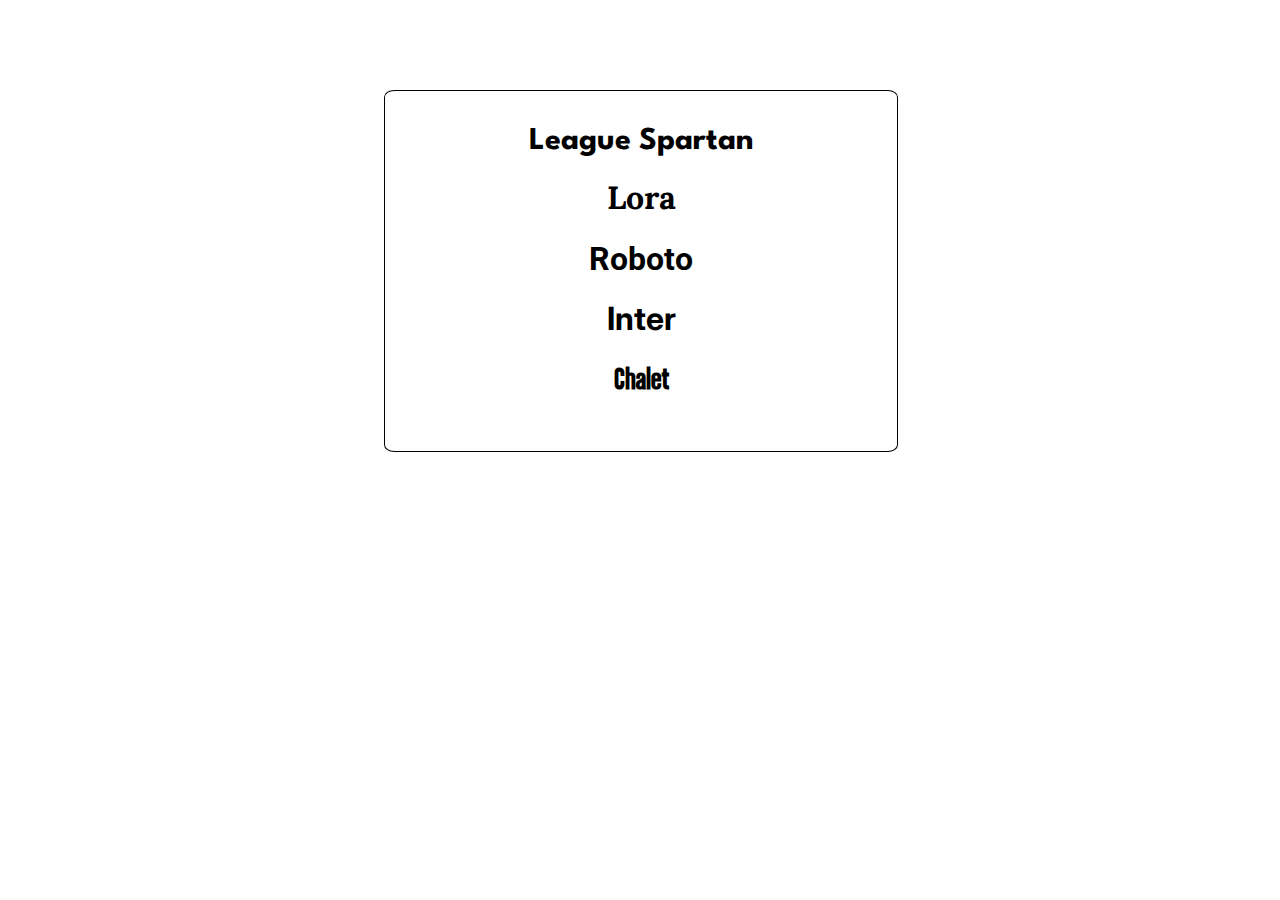
<file: AulasWeb1/Aula7_css/index.html>
<!DOCTYPE html>
<html lang="en">
<head>
    <meta charset="UTF-8">
    <meta name="viewport" content="width=device-width, initial-scale=1.0">
    <link rel="stylesheet" href="./style.css">
    <title>Document</title>
</head>
<body>
    <div class="div1" >
        <div class="text">
    <h1 style="font-family: League Spartan ;" >League Spartan</h1>
    <h1 style="font-family: lora;" >Lora</h1>
    <h1 style="font-family: Roboto;" >Roboto</h1>
    <h1 style="font-family: Inter;" >Inter</h1>
    <h1 style="font-family: Chalet;" >Chalet</h1>
        </div>
    </div>
</body>
</html>
</file>
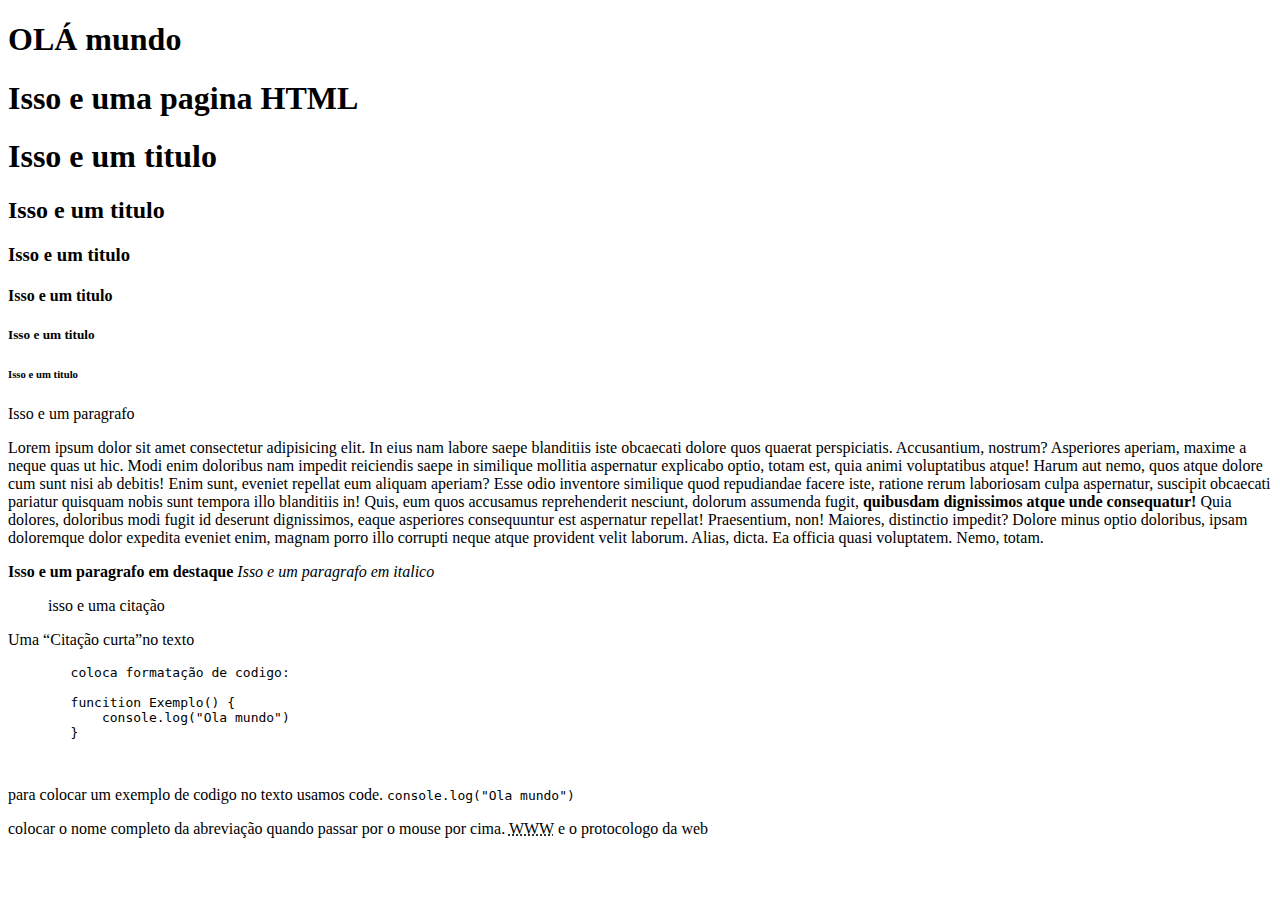
<file: AulasWeb1/aula_3/index.html>
<!DOCTYPE html>
<html lang="pt-br">
<head>
    <meta charset="UTF-8">
    <meta name="viewport" content="width=device-width, initial-scale=1.0">
    <title> AULA 3 - 08/03 </title>
</head>
<body>
    <h1>OLÁ mundo</h1>
    <h1>Isso e uma pagina HTML</h1>
    <!-- titulos -->
    <h1>Isso e um titulo</h1>
    <h2>Isso e um titulo</h2>
    <h3>Isso e um titulo</h3>
    <h4>Isso e um titulo</h4>
    <h5>Isso e um titulo</h5>
    <h6>Isso e um titulo</h6>
    <p>Isso e um paragrafo</p> 
    <p>Lorem ipsum dolor sit amet consectetur adipisicing elit. In eius nam labore saepe blanditiis iste obcaecati dolore quos quaerat perspiciatis. Accusantium, nostrum? Asperiores aperiam, maxime a neque quas ut hic.
    Modi enim doloribus nam impedit reiciendis saepe in similique mollitia aspernatur explicabo optio, totam est, quia animi voluptatibus atque! Harum aut nemo, quos atque dolore cum sunt nisi ab debitis!
    Enim sunt, eveniet repellat eum aliquam aperiam? Esse odio inventore similique quod repudiandae facere iste, ratione rerum laboriosam culpa aspernatur, suscipit obcaecati pariatur quisquam nobis sunt tempora illo blanditiis in!
    Quis, eum quos accusamus reprehenderit nesciunt, dolorum assumenda fugit, <strong> quibusdam dignissimos atque unde consequatur! </strong> Quia dolores, doloribus modi fugit id deserunt dignissimos, eaque asperiores consequuntur est aspernatur repellat! Praesentium, non!
    Maiores, distinctio impedit? Dolore minus optio doloribus, ipsam doloremque dolor expedita eveniet enim, magnam porro illo corrupti neque atque provident velit laborum. Alias, dicta. Ea officia quasi voluptatem. Nemo, totam.
    </p>
    
    <strong> Isso e um paragrafo em destaque </strong>

    <em>Isso e um paragrafo em italico</em>

    <blockquote>
        <p>isso e uma citação</p>
    </blockquote>

    <p>Uma <q>Citação curta</q>no texto</p>

    <pre>
        coloca formatação de codigo:

        funcition Exemplo() {
            console.log("Ola mundo")
        }
        
    </pre>

    <p>
        para colocar um exemplo de codigo no texto usamos code. <code>
            console.log("Ola mundo")
        </code>
    </p>

    <p> colocar o nome completo da abreviação quando passar por o mouse por cima.  
        <abbr title="World Wide Web">WWW</abbr> 
        e o protocologo da web
    </p>
    
</body>
</html>
</file>
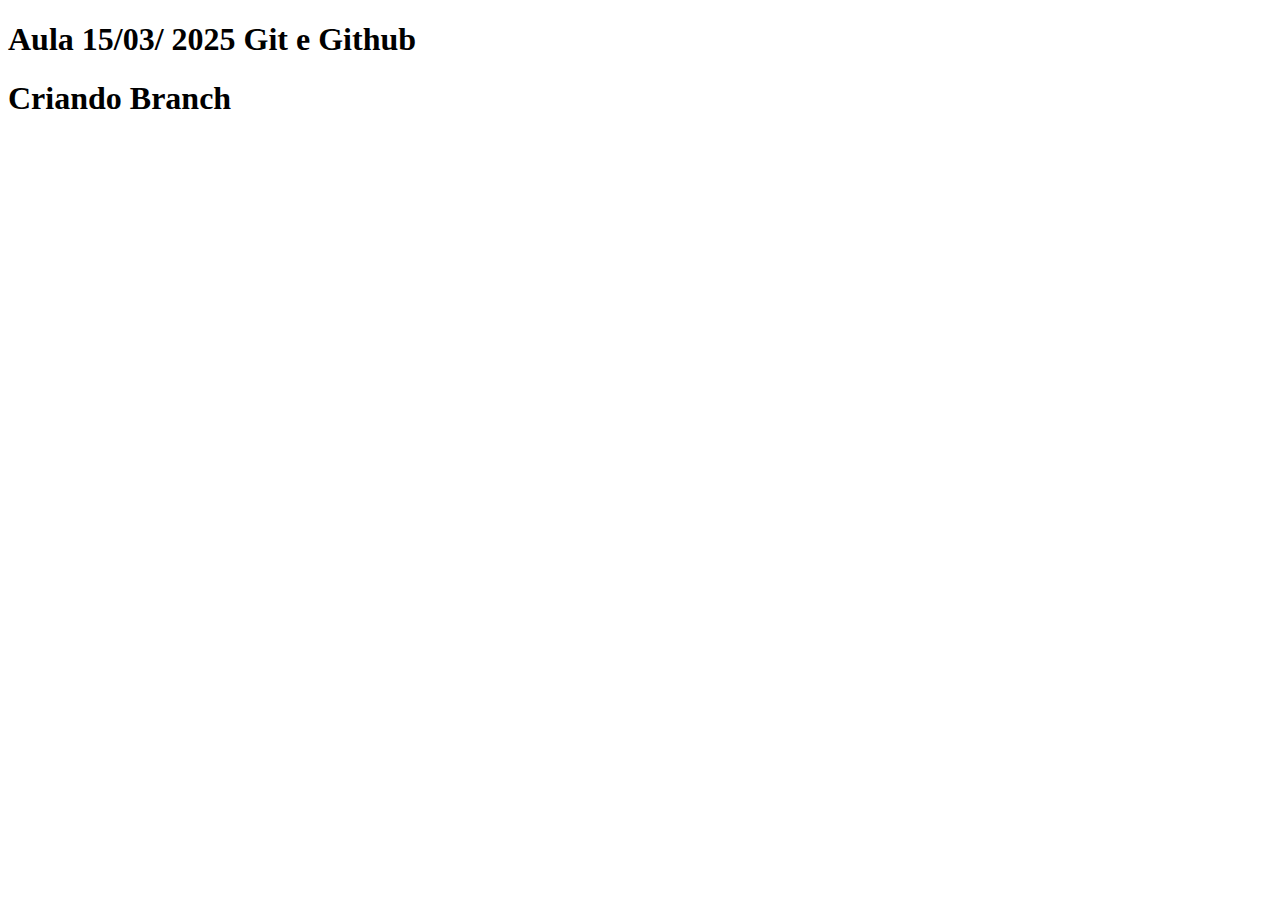
<file: AulasWeb1/aula_4/index.html>
<!DOCTYPE html>
<html lang="en">
<head>
    <meta charset="UTF-8">
    <meta name="viewport" content="width=device-width, initial-scale=1.0">
    <title>AULA SOBRE GIT E GITHUB</title>
</head>
<body>
    <h1>Aula 15/03/ 2025 Git e Github</h1>
    <h1>Criando Branch</h1>
</body>
</html>
</file>
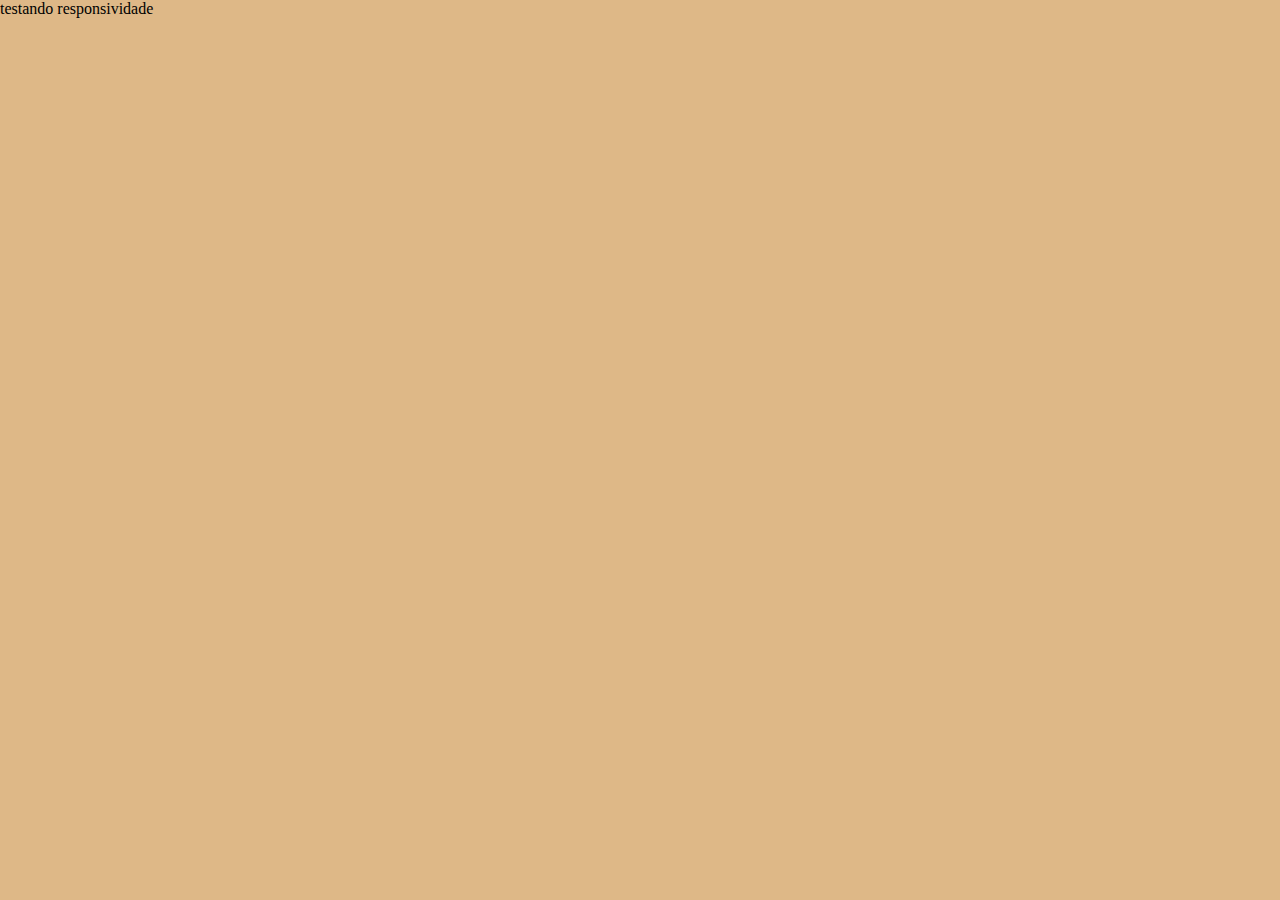
<file: AulasWeb1/aula_9_responsividade/index.html>
<!DOCTYPE html>
<html lang="en">
<head>
    <meta charset="UTF-8">
    <meta name="viewport" content="width=device-width, initial-scale=1.0">
    <link rel="stylesheet" href="./style.css">
    <link rel="stylesheet" href="./style_md.css">
    <title>Document</title>
</head>
<body>
    <p>testando responsividade</p>
</body>
</html>
</file>
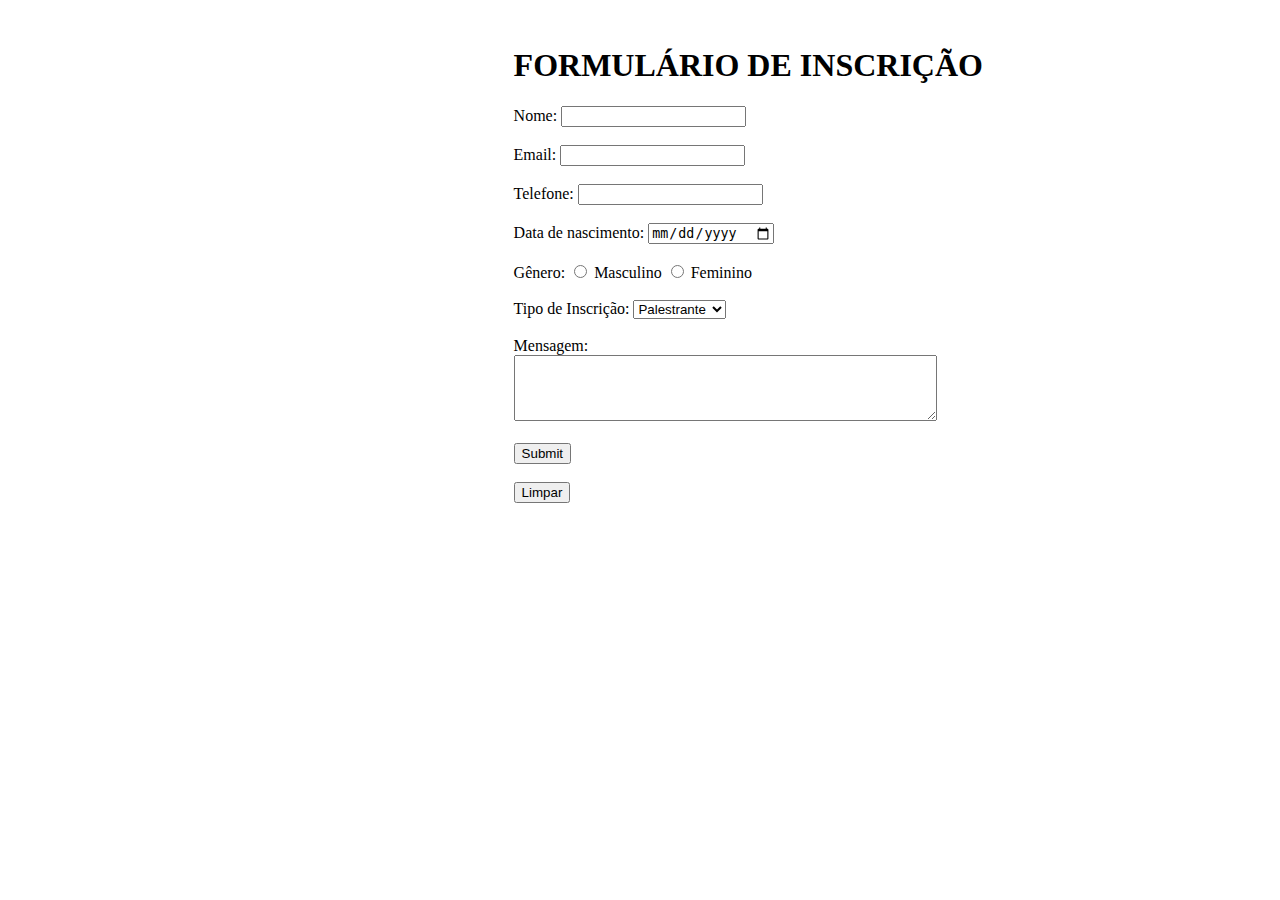
<file: AulasWeb1/DesWeb_Formulario_de_Inscricao-main/index.html>
<!DOCTYPE html>
<html lang="pt-br">
<head>
    <meta charset="UTF-8">
    <meta name="viewport" content="width=device-width, initial-scale=1.0">
    <title>FormulÁrio de cadastro</title>
</head>
<body>
    <br>
    <main style="margin-left: 40%;" >
        <h1><strong>FORMULÁRIO DE INSCRIÇÃO</strong></h1>
        <form style="text-align: justify;" action="#" method="post">
            <!-- Campo para inserir o nome -->
            <label for="Nome">Nome: </label>
            <input required id="Nome" type="text"><br><br>
        
            <!-- Campo para inserir o email -->
            <label for="Email">Email: </label>
            <input required id="Email" type="email"><br><br>
        
            <!-- Campo para inserir o telefone -->
            <label for="Tel">Telefone:</label>
            <input required id="Tel" type="tel"><br><br>
        
            <!-- Campo para inserir a data de nascimento -->
            <label for="DataNasc">Data de nascimento: </label>
            <input required id="DataNasc" type="date"><br><br>
        
            <!-- Campo para selecionar o gênero -->
            <label for="G">Gênero: </label>
            <input required id="M" name="G" type="radio">
            <label for="M">Masculino </label>
            <input required name="G" id="F" value="F" type="radio">
            <label for="F">Feminino </label><br><br>
        
            <!-- Campo para selecionar o tipo de inscrição -->
            <label for="tipo_inscricao">Tipo de Inscrição:</label>
            <select id="tipo_inscricao" name="tipo_inscricao" required>
                <option value="palestrante">Palestrante</option>
                <option value="participante">Participante</option>
                <option value="voluntario">Voluntário</option>
            </select><br><br>
        
            <!-- Campo para inserir uma mensagem -->
            <label for="Mensagem">Mensagem:</label><br>
            <textarea name="Mensagem" id="Mensagem" rows="4" cols="50" maxlength="200"></textarea><br><br>
        
            <!-- Botão para enviar o formulário -->
            <input required type="submit"><br><br>
        
            <!-- Botão para limpar o formulário -->
            <button type="reset">Limpar</button>
        </form>
        
    </main> 
</body>
</html>
</file>
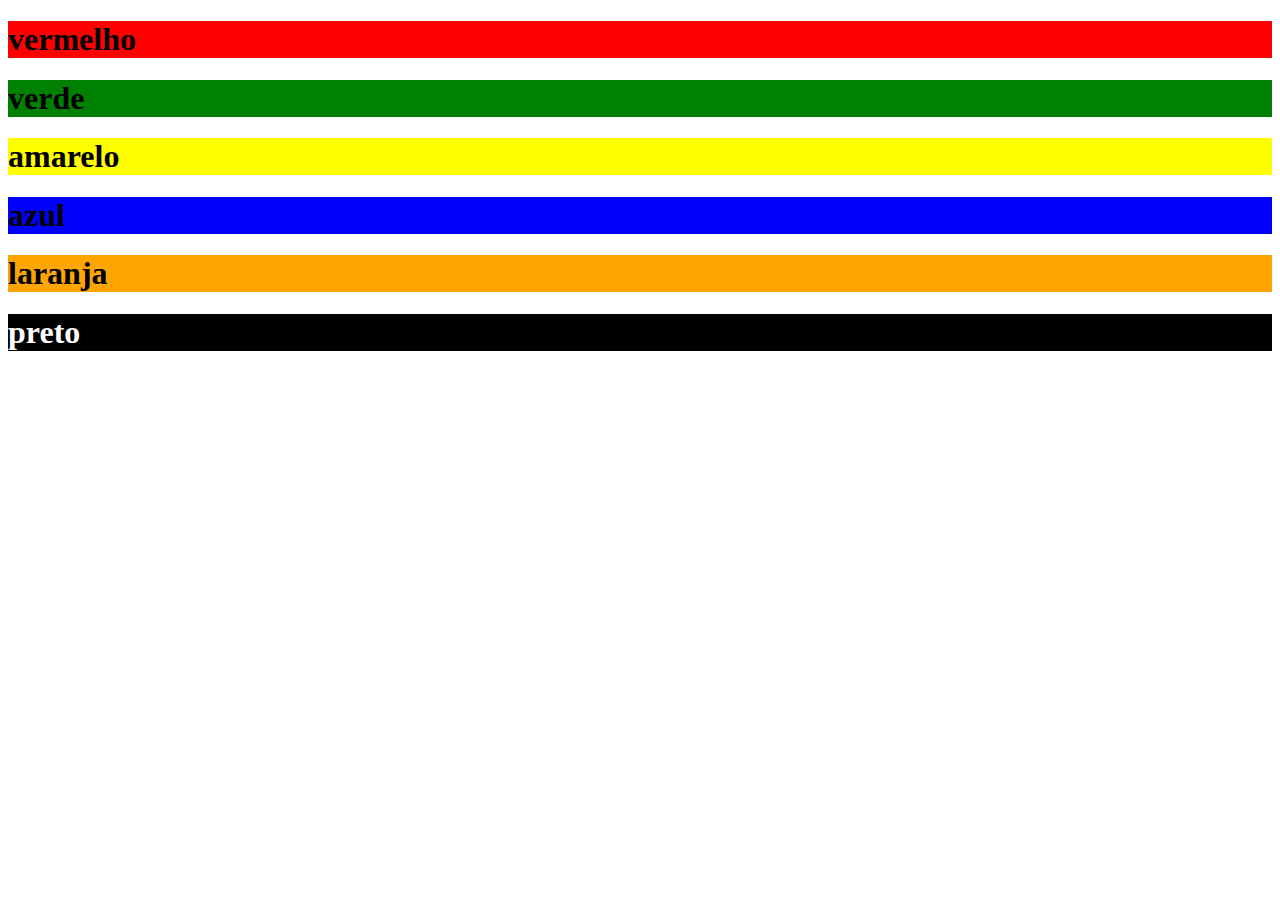
<file: AulasWeb1/Aula_7_part2/cores.html>
<!DOCTYPE html>
<html lang="en">
<head>
    <meta charset="UTF-8">
    <meta name="viewport" content="width=device-width, initial-scale=1.0">
    <title>Document</title>
</head>
<body>
    <div class="cores" >
        <div style="background-color: red ;" class="ver" ><h1>vermelho</h1></div>
        <div style="background-color: green ;"class="verd"><h1>verde</h1></div>
        <div style="background-color: yellow ;"class="ama"><h1>amarelo</h1></div>
        <div style="background-color: blue ;"class="azul"><h1>azul</h1></div>
        <div style="background-color: orange ;"class="lar"><h1>laranja</h1></div>
        <div style="background-color: black ; color: white ;"class="pre"><h1>preto</h1></div>
    </div>
</body>
</html>
</file>
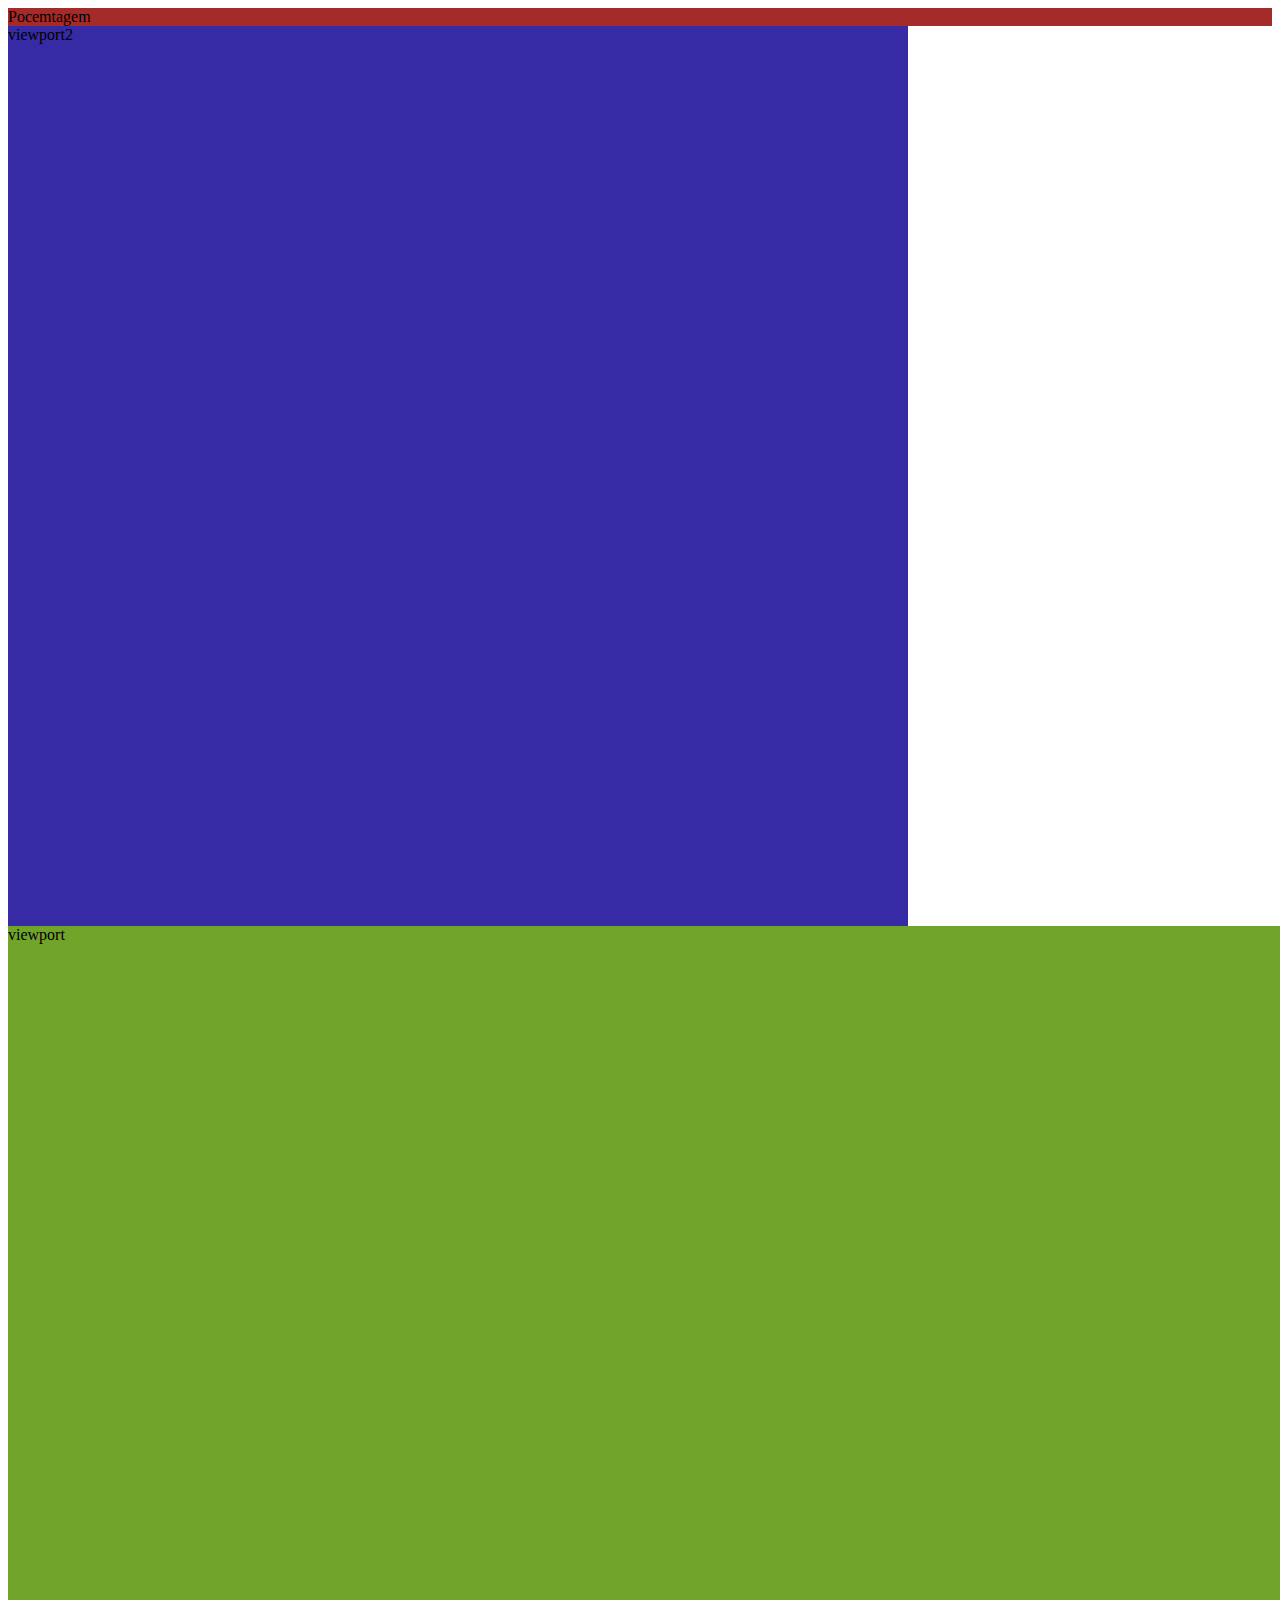
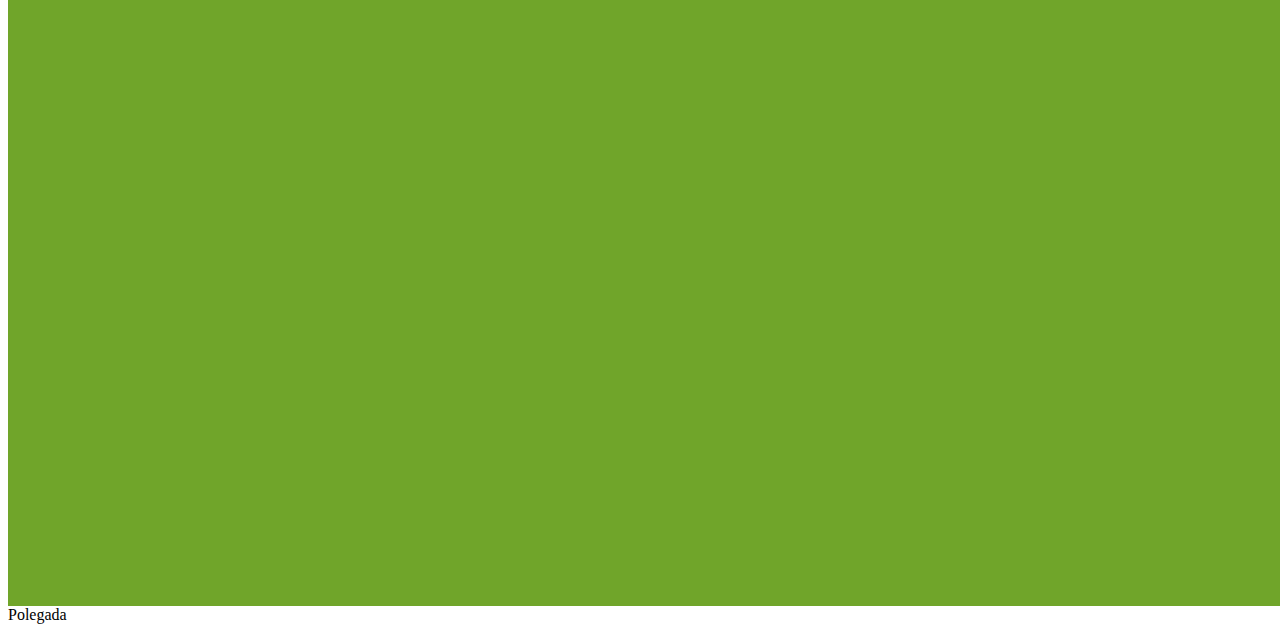
<file: AulasWeb1/Aula_7_part2/tamanhos_parciais.html>
<!DOCTYPE html>
<html lang="en">
<head>
    <meta charset="UTF-8">
    <meta name="viewport" content="width=device-width, initial-scale=1.0">
    <title>Document</title>
</head>
<body>
    <div class="p">Pocemtagem</div>
    <div class="vh">viewport2</div>
    <div class="vw">viewport</div>
    <div class="in">Polegada</div>

    <style>
        .p{
            width: 100%;
            height: 100%;
            background-color: brown;
        }
        .vh{
            width: 100vh;
            height: 100vh;
            background-color: rgb(54, 42, 165);
        }
        .vw{
            width: 100vw;
            height: 100vw;
            background-color: rgb(112, 165, 42);
        }

    </style>
</body>
</html>
</file>
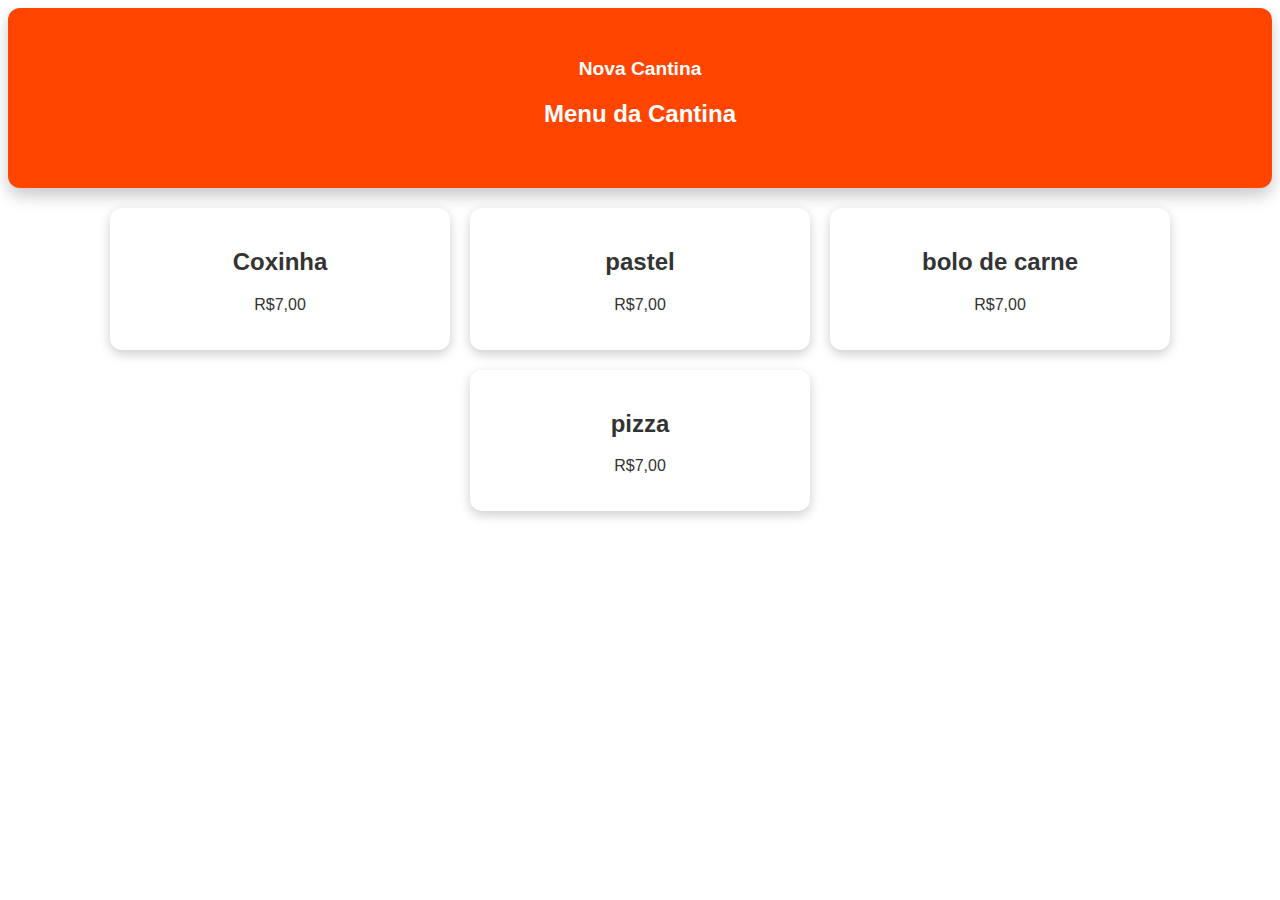
<file: AulasWeb1/aula_9_responsividade/cantina.html>
<!DOCTYPE html>
<html lang="en">
<head>
    <meta charset="UTF-8">
    <meta name="viewport" content="width=device-width, initial-scale=1.0">
    <title>Document</title>
    <link rel="stylesheet" href="./cantina.css">
</head>
<body>
    <header>
        <h1>Nova Cantina</h1>
        <h2>Menu da Cantina</h2>
    </header>
    <div class="menu" >
        <div class="Item" >
            <h2>Coxinha</h2>
            <p>R$7,00</p>
        </div>
        <div class="Item" >
            <h2>pastel</h2>
            <p>R$7,00</p>
        </div>
        <div class="Item" >
            <h2>bolo de carne</h2>
            <p>R$7,00</p>
        </div>
        <div class="Item" >
            <h2>pizza</h2>
            <p>R$7,00</p>
        </div>
    </div>
</body>
</html>
</file>
<file: AulasWeb1/Aula7_css/style.css>
@import url('https://fonts.googleapis.com/css2?family=Inter:ital,opsz,wght@0,14..32,100..900;1,14..32,100..900&family=League+Spartan:wght@100..900&family=Lora:ital,wght@0,400..700;1,400..700&family=Roboto:ital,wght@0,100..900;1,100..900&display=swap');

@font-face {
    font-family: "Chalet";
    src: url(./ChaletComprime.ttf);
}

.div1{
    width: 40%;
    height: 40%;
    left: 30%;
    top: 10%;
    border-radius: 2%;
    border: 1px , solid,black;
    position: absolute;
}

.text{
    display: list-item;
    list-style: none;
    text-align: center;
    margin-top: 7%;
}
</file>
<file: AulasWeb1/aula_9_responsividade/style.css>
*{
    margin: 0;
    padding: 0;
    border: 0;
}

body{
    background-color: burlywood;

}

@media (max-width: 600px){
    body{
        background-color: aqua;
    }
}

@media print{
    
}
</file>
<file: AulasWeb1/aula_9_responsividade/style_md.css>
@media only screen and (min-width:601px) and (max-width:1024px){
    body{
        background-color: yellow;
    }

}

@media only screen and (max-width:600px){
    body{
        background-color: brown;
    }
}
</file>
<file: AulasWeb1/aula_9_responsividade/cantina.css>
body{
    font-family: Arial, Helvetica, sans-serif;
    color: #333;
    background-color: white;
}

header{
    background-color: orangered;
    color: white;
    text-align: center;
    padding: 40px 40px;
    border-radius: 12px;
    box-shadow: 0px 8px 16px rgba(0,0,0,0.21);
}

header h1{
    margin-top: 10px;
    font-size: 1.2rem;
}

.menu{
    display: flex;
    flex-wrap: wrap;
    margin-top: 20px;
    gap: 20px;
    justify-content: center;
}

.Item{
    background-color:white;
    border-radius: 12px;
    box-shadow: 0px 4px 12px rgb(0, 0, 0, 0.2);
    padding: 20px;
    width: 300px;
    text-align: center;
    transition: transform 0.5s ease;
}

.Item:hover{
    transform: translateY(-5px);
}
</file>
